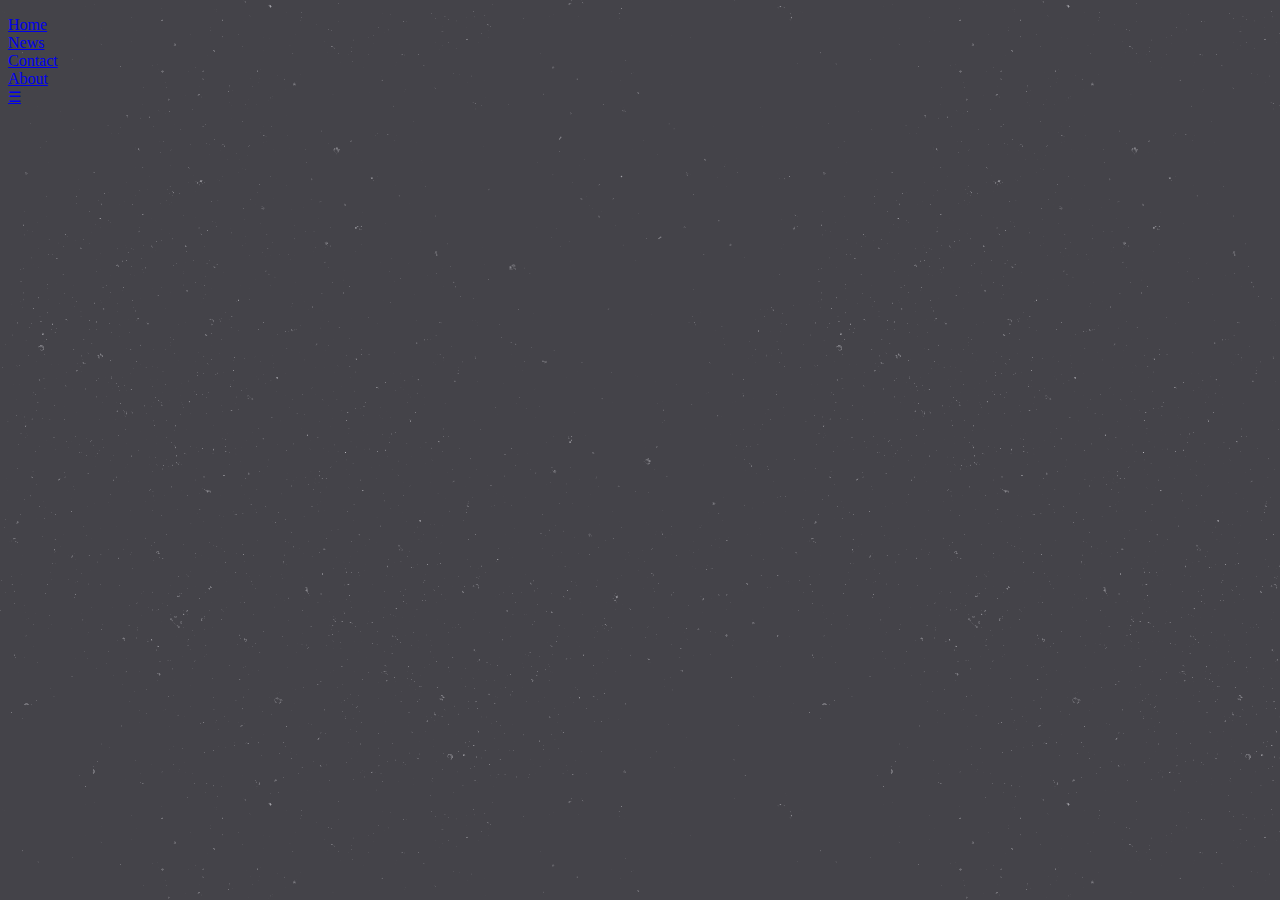
<file: home.html>
<!DOCTYPE html>
<html>
<head>
 <link rel = "stylesheet" type = "text/css" href = "style.css" />
 </head>
<body>



<ul class="topnav" id="myTopnav">
  <li><a class="active" href="#home">Home</a></li>
  <li><a href="#news">News</a></li>
  <li><a href="#contact">Contact</a></li>
  <li><a href="#about">About</a></li>
  <li class="icon">
    <a href="javascript:void(0);" style="font-size:15px;" onclick="myFunction()">☰</a>
  </li>
</ul>













<script src="script.js"></script>

</body>
</html>
</file>
<file: style.css>
.ui-menu { width: 150px; }



body{
	background-image: url("images/stardust.png");
}  

/* ul{
	background-color:#fef9f7;
	
} */
li{
	list-style:none;
}
.listItem{
	padding:15px;
	background-color:#fef9f7;
	color:#333333;
	border-bottom: 1px solid black;
}
.noteTitle{
	padding:15px;
	background-color:#fef9f7;
	color:#333333;
}

.noteContent{
	padding:15px;
	background-color:#fef9f7;
	color:#333333;
}

ul{
	padding-left:0;
}
input { border: none; }
</file>
